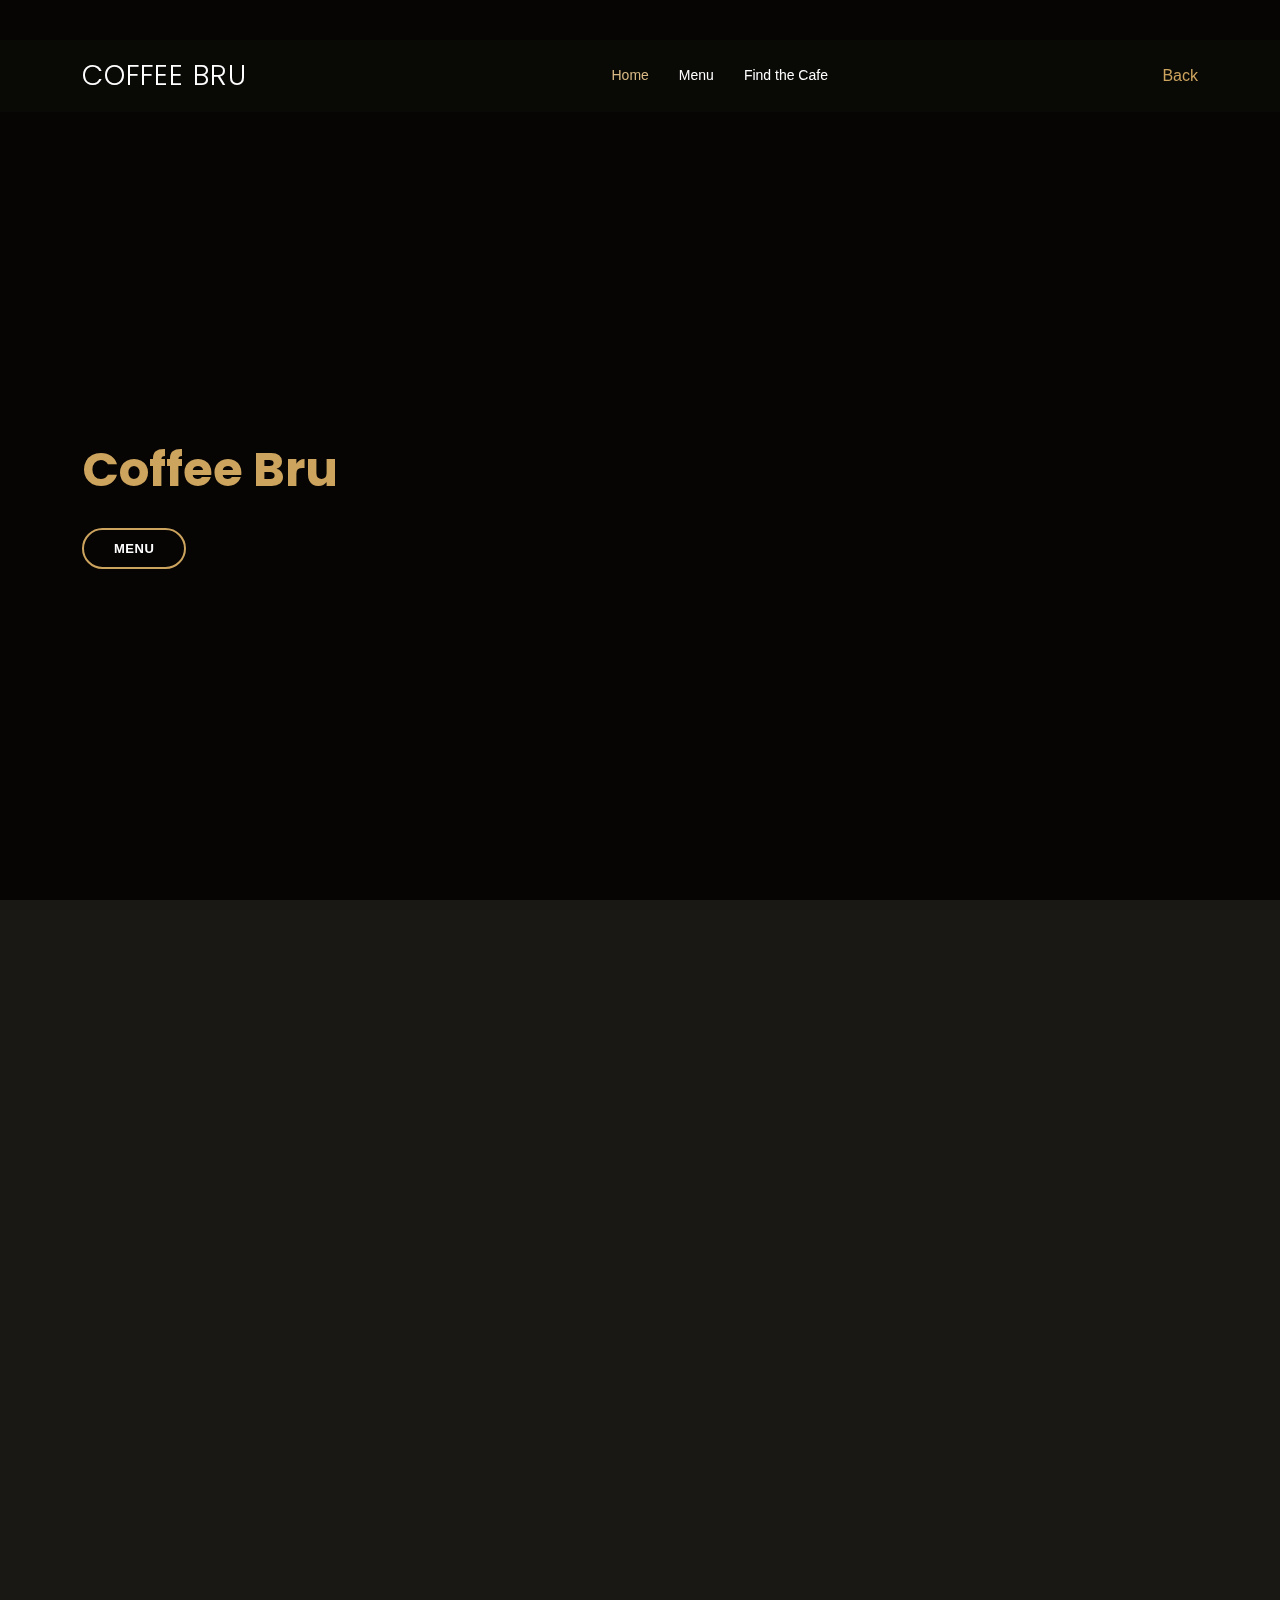
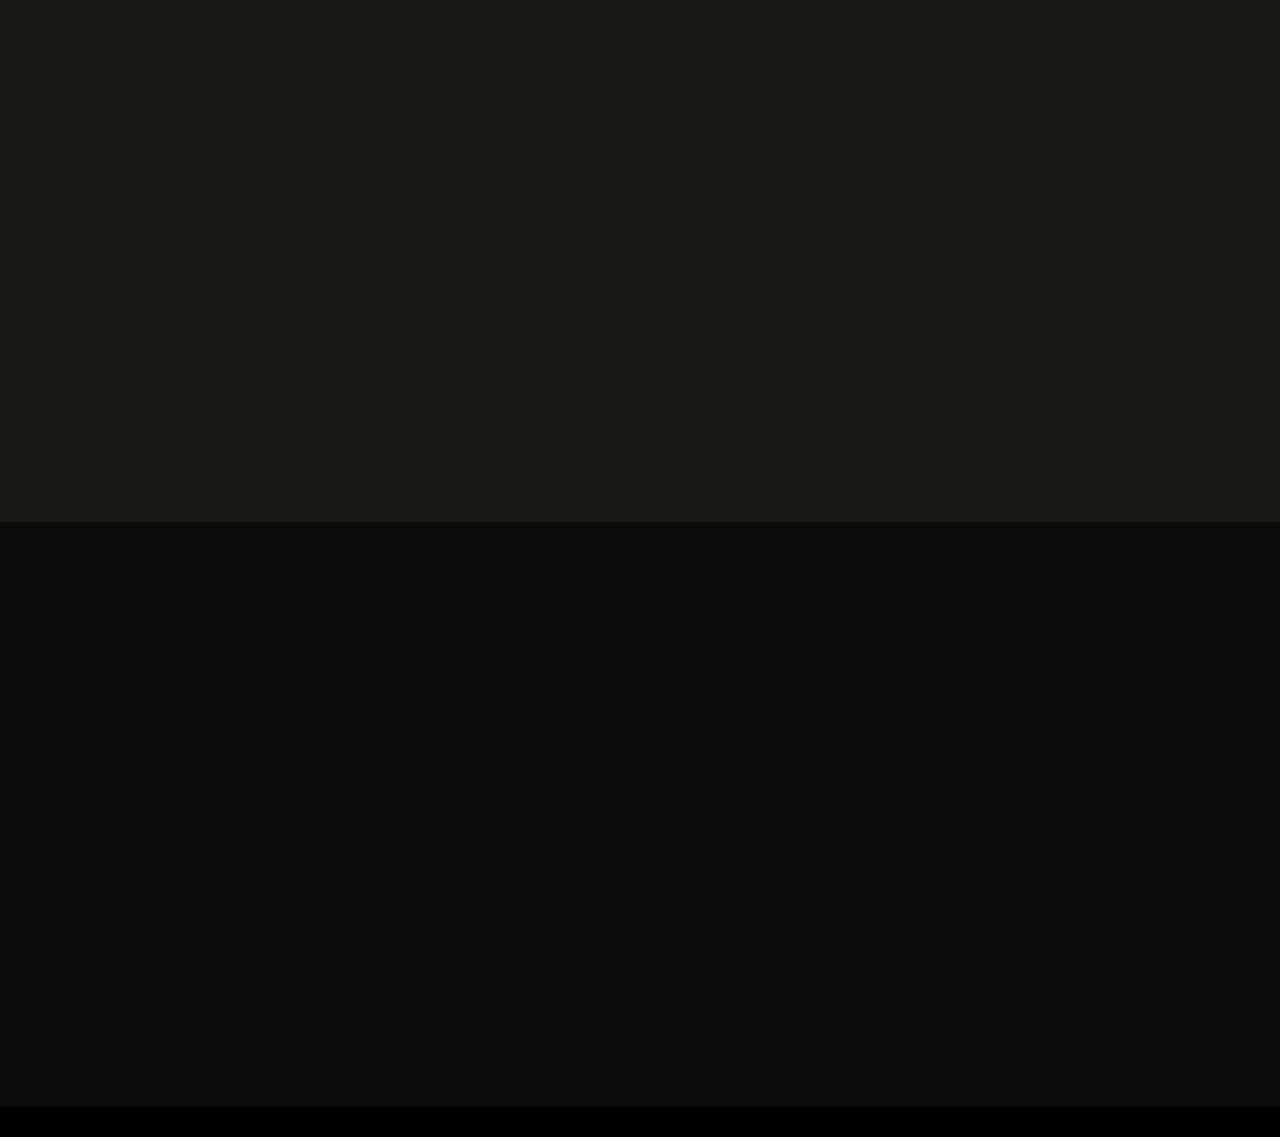
<file: sip stations/shop2.html>
<!DOCTYPE html>
<html lang="en">

<head>
  <meta charset="utf-8">
  <meta content="width=device-width, initial-scale=1.0" name="viewport">

  <title>Sip Stations - Coffee Bru</title>
  <meta content="" name="description">
  <meta content="" name="keywords">

  <!-- Favicons -->
  <link href="assets/img/favicon.png" rel="icon">
  <link href="assets/img/apple-touch-icon.png" rel="apple-touch-icon">

  <!-- Google Fonts -->
  <link href="https://fonts.googleapis.com/css?family=Open+Sans:300,300i,400,400i,600,600i,700,700i|Playfair+Display:ital,wght@0,400;0,500;0,600;0,700;1,400;1,500;1,600;1,700|Poppins:300,300i,400,400i,500,500i,600,600i,700,700i" rel="stylesheet">

  <!-- Vendor CSS Files -->
  <link href="assets/vendor/animate.css/animate.min.css" rel="stylesheet">  <link href="assets/vendor/aos/aos.css" rel="stylesheet">
  <link href="assets/vendor/bootstrap/css/bootstrap.min.css" rel="stylesheet">
  <link href="assets/vendor/bootstrap-icons/bootstrap-icons.css" rel="stylesheet">
  <link href="assets/vendor/boxicons/css/boxicons.min.css" rel="stylesheet">
  <link href="assets/vendor/glightbox/css/glightbox.min.css" rel="stylesheet">
  <link href="assets/vendor/swiper/swiper-bundle.min.css" rel="stylesheet">

  <!-- Template Main CSS File -->
  <link href="assets/css/style3.css" rel="stylesheet">

</head>

<body>

  <!-- ======= Top Bar ======= -->
  <div id="topbar" class="d-flex align-items-center fixed-top">
    <div class="container d-flex justify-content-center justify-content-md-between"></div>
  </div>

  <!-- ======= Header ======= -->
  <header id="header" class="fixed-top d-flex align-items-cente">
    <div class="container-fluid container-xl d-flex align-items-center justify-content-lg-between">

      <h1 class="logo me-auto me-lg-0"><a href="shop1.html">Coffee Bru</a></h1>
      <!-- Uncomment below if you prefer to use an image logo -->
      <!-- <a href="index.html" class="logo me-auto me-lg-0"><img src="assets/img/logo.png" alt="" class="img-fluid"></a>-->

      <nav id="navbar" class="navbar order-last order-lg-0">
        <ul>
          <li><a class="nav-link scrollto active" href="#hero">Home</a></li>
          <li><a class="nav-link scrollto" href="#menu">Menu</a></li>
          <li><a class="nav-link scrollto" href="#contact">Find the Cafe</a></li>
        </ul>
        <i class="bi bi-list mobile-nav-toggle"></i>
      </nav><!-- .navbar -->
      <a href="index.html" class="book-a-table-btn scrollto d-none d-lg-flex">Back</a>

    </div>
  </header><!-- End Header -->

  <!-- ======= Hero Section ======= -->
  <section id="hero" class="d-flex align-items-center">
    <div class="container position-relative text-center text-lg-start" data-aos="zoom-in" data-aos-delay="100">
      <div class="row">
        <div class="col-lg-8">
          <h1><span>Coffee Bru</span></h1>

          <div class="btns">
            <a href="#menu" class="btn-menu animated fadeInUp scrollto">Menu</a>
          </div>
        </div>
        <div class="col-lg-4 d-flex align-items-center justify-content-center position-relative" data-aos="zoom-in" data-aos-delay="200">
        </div>

      </div>
    </div>
  </section><!-- End Hero -->

  <main id="main">

    <!-- ======= Menu Section ======= -->
    <section id="menu" class="menu section-bg">
      <div class="container" data-aos="fade-up">

        <div class="section-title">
          <h2>Menu</h2>
          <p>Satisfy your cravings with Coffee Bru Menus</p>
        </div>

        <div class="row" data-aos="fade-up" data-aos-delay="100">
          <div class="col-lg-12 d-flex justify-content-center">
            <ul id="menu-flters">
              <li data-filter="*" class="filter-active">All</li>
              <!-- <li data-filter=".overview" class="filter-active">Overview</li> -->

              <!-- Drinks Menu -->
              <li data-filter=".filter-drip-based-coffee" class="filter">Drip Based Coffee</li>
              <li data-filter=".filter-espresso-based-coffee">Espresso Based Coffee</li>
              <li data-filter=".filter-non-coffee-specials">Non-Coffee Specials</li>
            </ul>
          </div>
        </div>

        <div class="row menu-container" data-aos="fade-up" data-aos-delay="200">

        <!-- DRINKS MENU -->
          <!-- Craft Mocktails Series< DRINK -->
          <div class="col-lg-6 menu-item filter-drip-based-coffee">
            <!-- <img src="assets/img/menu/coffee.jpg" class="menu-img" alt=""> -->
            <div class="menu-content">
              <a href="#menu">Vietnamese Coffee</a><span>₱70.00 <i>(Hot)</i> | ₱75.00 <i>(Iced)</i></span>
            </div>
            <div class="menu-ingredients">
                Tall (Hot) | ₱70.00
                Grande (Iced) | ₱75.00
                Venti (Iced) | ₱85.00
            </div>
          </div>

          <div class="col-lg-6 menu-item filter-drip-based-coffee">
            <!-- <img src="assets/img/menu/coffee.jpg" class="menu-img" alt=""> -->
            <div class="menu-content">
              <a href="#menu">Caramel Classic</a><span>₱70.00 <i>(Hot)</i> | ₱75.00 <i>(Iced)</i></span>
            </div>
            <div class="menu-ingredients">
                Tall (Hot) | ₱70.00
                Grande (Iced) | ₱75.00
                Venti (Iced) | ₱85.00
            </div>
          </div>

          <div class="col-lg-6 menu-item filter-drip-based-coffee">
            <!-- <img src="assets/img/menu/coffee.jpg" class="menu-img" alt=""> -->
            <div class="menu-content">
              <a href="#menu">Kape Bru (Barista Blend)</a><span>₱90.00 <i>(Hot)</i> | ₱95.00 <i>(Iced)</i></span>
            </div>
            <div class="menu-ingredients">
                Tall (Hot) | ₱90.00
                Grande (Iced) | ₱95.00
                Venti (Iced) | ₱100.00
            </div>
          </div>

          <!-- COFFEE SERIES DRINKS -->

          <div class="col-lg-6 menu-item filter-espresso-based-coffee">
            <!-- <img src="assets/img/menu/coffee.jpg" class="menu-img" alt=""> -->
            
            <div class="menu-content">
              <a href="#menu">Americano</a><span>₱89.00 <i>(Hot)</i> | ₱89.00 <i>(Iced)</i></span>
            </div>
            <div class="menu-ingredients">
                Tall (Hot) | ₱90.00
                Grande (Iced) | ₱95.00
                Venti (Iced) | ₱100.00
            </div>
          </div>

          <div class="col-lg-6 menu-item filter-espresso-based-coffee">
            <!-- <img src="assets/img/menu/coffee.jpg" class="menu-img" alt=""> -->
            
            <div class="menu-content">
              <a href="#menu">Cafe Latte</a><span>₱89.00 <i>(Hot)</i> | ₱89.00 <i>(Iced)</i></span>
            </div>
            <div class="menu-ingredients">
                Tall (Hot) | ₱89.00
                Grande (Iced) | ₱99.00
                Venti (Iced) | ₱105.00
            </div>
          </div>

          <div class="col-lg-6 menu-item filter-espresso-based-coffee">
            <!-- <img src="assets/img/menu/coffee.jpg" class="menu-img" alt=""> -->
            <div class="menu-content">
              <a href="#menu">Ube Latte</a><span>₱99.00 <i>(Hot)</i> | ₱109.00 <i>(Iced)</i></span>
            </div>
            <div class="menu-ingredients">
                Tall (Hot) | ₱99.00
                Grande (Iced) | ₱109.00
                Venti (Iced) | ₱115.00
            </div>
          </div>

          <div class="col-lg-6 menu-item filter-espresso-based-coffee">
            <!-- <img src="assets/img/menu/coffee.jpg" class="menu-img" alt=""> -->
            <div class="menu-content">
              <a href="#menu">Spanish Latte</a><span>₱109.00 <i>(Hot)</i> | ₱115.00 <i>(Iced)</i></span>
            </div>
            <div class="menu-ingredients">
                Tall (Hot) | ₱109.00
                Grande (Iced) | ₱115.00
                Venti (Iced) | ₱119.00
            </div>
          </div>

          <div class="col-lg-6 menu-item filter-espresso-based-coffee">
            <!-- <img src="assets/img/menu/coffee.jpg" class="menu-img" alt=""> -->
            <div class="menu-content">
              <a href="#menu">Matchapresso</a><span>₱105.00 <i>(Hot)</i> | ₱115.00 <i>(Iced)</i></span>
            </div>
            <div class="menu-ingredients">
                Tall (Hot) | ₱105.00
                Grande (Iced) | ₱115.00
                Venti (Iced) | ₱119.00
            </div>
          </div>

          <div class="col-lg-6 menu-item filter-espresso-based-coffee">
            <!-- <img src="assets/img/menu/coffee.jpg" class="menu-img" alt=""> -->
            <div class="menu-content">
              <a href="#menu">Cafe Mochaccino</a><span>₱119.00 <i>(Hot)</i> | ₱125.00 <i>(Iced)</i></span>
            </div>
            <div class="menu-ingredients">
                Tall (Hot) | ₱119.00
                Grande (Iced) | ₱125.00
                Venti (Iced) | ₱129.00
            </div>
          </div>

          <div class="col-lg-6 menu-item filter-espresso-based-coffee">
            <!-- <img src="assets/img/menu/coffee.jpg" class="menu-img" alt=""> -->
            <div class="menu-content">
              <a href="#menu">Caramel Machiato</a><span>₱119.00 <i>(Hot)</i> | ₱125.00 <i>(Iced)</i></span>
            </div>
            <div class="menu-ingredients">
                Tall (Hot) | ₱119.00
                Grande (Iced) | ₱125.00
                Venti (Iced) | ₱129.00
            </div>
          </div>

          <div class="col-lg-6 menu-item filter-espresso-based-coffee">
            <!-- <img src="assets/img/menu/coffee.jpg" class="menu-img" alt=""> -->
            <div class="menu-content">
              <a href="#menu">Yummy Bru (Barista Blend)</a><span>₱130.00 <i>(Hot)</i> | ₱135.00 <i>(Iced)</i></span>
            </div>
            <div class="menu-ingredients">
                Tall (Hot) | ₱130.00
                Grande (Iced) | ₱135.00
                Venti (Iced) | ₱139.00
            </div>
          </div>

          <!-- ICE TEA DRINKS -->
          <div class="col-lg-6 menu-item filter-non-coffee-specials">
            <!-- <img src="assets/img/menu/coffee.jpg" class="menu-img" alt=""> -->
            <div class="menu-content">
              <a href="#menu">Choco Leche</a><span>₱60.00 <i>(Hot)</i> | ₱69.00 <i>(Iced)</i></span>
            </div>
            <div class="menu-ingredients">
                Tall (Hot) | ₱130.00
                Grande (Iced) | ₱135.00
                Venti (Iced) | ₱139.00
            </div>
          </div>
          
          <div class="col-lg-6 menu-item filter-non-coffee-specials">
            <!-- <img src="assets/img/menu/coffee.jpg" class="menu-img" alt=""> -->
            <div class="menu-content">
              <a href="#menu">Ube Leche</a><span>₱70.00 <i>(Hot)</i> | ₱79.00 <i>(Iced)</i></span>
            </div>
            <div class="menu-ingredients">
                Tall (Hot) | ₱130.00
                Grande (Iced) | ₱135.00
                Venti (Iced) | ₱139.00
            </div>
          </div>
          
          <div class="col-lg-6 menu-item filter-non-coffee-specials">
            <!-- <img src="assets/img/menu/coffee.jpg" class="menu-img" alt=""> -->
            <div class="menu-content">
              <a href="#menu">Matcha Leche</a><span>₱80.00 <i>(solo)</i> | ₱89.00 <i>(Buy 1 Get 1)</i></span>
            </div>
            <div class="menu-ingredients">
                Tall (Hot) | ₱130.00
                Grande (Iced) | ₱135.00
                Venti (Iced) | ₱139.00
            </div>
          </div>

          <div class="col-lg-6 menu-item filter-non-coffee-specials">
            <!-- <img src="assets/img/menu/coffee.jpg" class="menu-img" alt=""> -->
            <div class="menu-content">
              <a href="#menu">Strawberry Leche</a><span>₱99.00 <i>(Iced)</i></span>
            </div>
            <div class="menu-ingredients">
                Grande (Iced) | ₱135.00
                Venti (Iced) | ₱139.00
            </div>
          </div>
          
          <div class="col-lg-6 menu-item filter-non-coffee-specials">
            <!-- <img src="assets/img/menu/coffee.jpg" class="menu-img" alt=""> -->
            <div class="menu-content">
              <a href="#menu">Blueberry Leche</a><span>₱99.00 <i>(Iced)</i></span>
            </div>
            <div class="menu-ingredients">
                Grande (Iced) | ₱135.00
                Venti (Iced) | ₱139.00
            </div>
          </div>

          <div class="col-lg-6 menu-item filter-non-coffee-specials">
            <!-- <img src="assets/img/menu/coffee.jpg" class="menu-img" alt=""> -->
            <div class="menu-content">
              <a href="#menu">Matchaberry Leche</a><span>₱99.00 <i>(Iced)</i></span>
            </div>
            <div class="menu-ingredients">
                Grande (Iced) | ₱135.00
                Venti (Iced) | ₱139.00
            </div>
          </div>
                    
          <div class="col-lg-6 menu-item filter-non-coffee-specials">
            <!-- <img src="assets/img/menu/coffee.jpg" class="menu-img" alt=""> -->
            <div class="menu-content">
              <a href="#menu">Lemon Bru</a><span>₱99.00 <i>(Iced)</i></span>
            </div>
            <div class="menu-ingredients">
                Grande (Iced) | ₱135.00
                Venti (Iced) | ₱139.00
            </div>
          </div>

          <div class="col-lg-6 menu-item filter-non-coffee-specials">
            <!-- <img src="assets/img/menu/coffee.jpg" class="menu-img" alt=""> -->
            <div class="menu-content">
              <a href="#menu">Passion Fruity Bru</a><span>₱99.00 <i>(Iced)</i></span>
            </div>
            <div class="menu-ingredients">
                Grande (Iced) | ₱135.00
                Venti (Iced) | ₱139.00
            </div>
          </div>
        </div>
      </div>
    </section><!-- End Menu Section -->

    <!-- ======= Contact Section ======= -->
    <!-- TO DO: Contact
    - Link forms to backend -->
    <section id="contact" class="contact">
      <div class="container" data-aos="fade-up">

        <div class="section-title">
          <h2>Location</h2>
          <p>Find the Cafe</p>
        </div>
      </div>

      <div data-aos="fade-up">
        <iframe style="border:0; width: 100%; height: 350px;" src="https://www.google.com/maps/embed?pb=!1m17!1m12!1m3!1d966.4540295115162!2d120.96351626954659!3d14.32211129855727!2m3!1f0!2f0!3f0!3m2!1i1024!2i768!4f13.1!3m2!1m1!2zMTTCsDE5JzE5LjYiTiAxMjDCsDU3JzUxLjAiRQ!5e0!3m2!1sen!2sph!4v1694951320488!5m2!1sen!2sph" frameborder="0" allowfullscreen></iframe>
      </div>

      </div>
    </section><!-- End Contact Section -->

  </main><!-- End #main -->

  <!-- ======= Footer ======= -->
  <!-- TO DO: Footer Create Salig Website and Link to Footer -->
  <footer id="footer">

    <!-- <div class="container">
      <div class="copyright">
        &copy; Copyright <strong><span>Salig</span></strong>. All Rights Reserved
      </div>
    </div> -->
  </footer><!-- End Footer -->

  <div id="preloader"></div>
  <a href="#" class="back-to-top d-flex align-items-center justify-content-center"><i class="bi bi-arrow-up-short"></i></a>

  <!-- Vendor JS Files -->
  <script src="assets/vendor/aos/aos.js"></script>
  <script src="assets/vendor/bootstrap/js/bootstrap.bundle.min.js"></script>
  <script src="assets/vendor/glightbox/js/glightbox.min.js"></script>
  <script src="assets/vendor/isotope-layout/isotope.pkgd.min.js"></script>
  <script src="assets/vendor/swiper/swiper-bundle.min.js"></script>
  <script src="assets/vendor/php-email-form/validate.js"></script>

  <!-- Template Main JS File -->
  <script src="assets/js/main.js"></script>

</body>

</html>
</file>
<file: sip stations/assets/css/style3.css>
/*--------------------------------------------------------------
# General
--------------------------------------------------------------*/
body {
    font-family: "Montserrat", sans-serif;
    background: #0c0b09;
    color: #fff;
  }
  
  a {
    color: #cda45e;
    text-decoration: none;
  }
  
  a:hover {
    color: #d9ba85;
    text-decoration: none;
  }
  
  h1,
  h2,
  h3,
  h4,
  h5,
  h6 {
    font-family: "Montserrat", serif;
  }
  
  /*--------------------------------------------------------------
  # Preloader
  --------------------------------------------------------------*/
  #preloader {
    position: fixed;
    top: 0;
    left: 0;
    right: 0;
    bottom: 0;
    z-index: 9999;
    overflow: hidden;
    background: #1a1814;
  }
  
  #preloader:before {
    content: "";
    position: fixed;
    top: calc(50% - 30px);
    left: calc(50% - 30px);
    border: 6px solid #1a1814;
    border-top-color: #cda45e;
    border-bottom-color: #cda45e;
    border-radius: 50%;
    width: 60px;
    height: 60px;
    -webkit-animation: animate-preloader 1s linear infinite;
    animation: animate-preloader 1s linear infinite;
  }
  
  @-webkit-keyframes animate-preloader {
    0% {
      transform: rotate(0deg);
    }
  
    100% {
      transform: rotate(360deg);
    }
  }
  
  @keyframes animate-preloader {
    0% {
      transform: rotate(0deg);
    }
  
    100% {
      transform: rotate(360deg);
    }
  }
  
  /*--------------------------------------------------------------
  # Back to top button
  --------------------------------------------------------------*/
  .back-to-top {
    position: fixed;
    visibility: hidden;
    opacity: 0;
    right: 15px;
    bottom: 15px;
    z-index: 996;
    width: 44px;
    height: 44px;
    border-radius: 50px;
    transition: all 0.4s;
    border: 2px solid #cda45e;
  }
  
  .back-to-top i {
    font-size: 28px;
    color: #cda45e;
    line-height: 0;
  }
  
  .back-to-top:hover {
    background: #cda45e;
    color: #1a1814;
  }
  
  .back-to-top:hover i {
    color: #444444;
  }
  
  .back-to-top.active {
    visibility: visible;
    opacity: 1;
  }
  
  /*--------------------------------------------------------------
  # Disable aos animation delay on mobile devices
  --------------------------------------------------------------*/
  @media screen and (max-width: 768px) {
    [data-aos-delay] {
      transition-delay: 0 !important;
    }
  }
  
  /*--------------------------------------------------------------
  # Top Bar
  --------------------------------------------------------------*/
  #topbar {
    height: 40px;
    font-size: 14px;
    transition: all 0.5s;
    z-index: 996;
  }
  
  #topbar.topbar-scrolled {
    top: -40px;
  }
  
  #topbar .contact-info i {
    font-style: normal;
    color: #d9ba85;
  }
  
  #topbar .contact-info i span {
    padding-left: 5px;
    color: #fff;
  }
  
  #topbar .languages ul {
    display: flex;
    flex-wrap: wrap;
    list-style: none;
    padding: 0;
    margin: 0;
    color: #cda45e;
  }
  
  #topbar .languages ul a {
    color: white;
  }
  
  #topbar .languages ul li+li {
    padding-left: 10px;
  }
  
  #topbar .languages ul li+li::before {
    display: inline-block;
    padding-right: 10px;
    color: rgba(255, 255, 255, 0.5);
    content: "/";
  }
  
  /*--------------------------------------------------------------
  # Header
  --------------------------------------------------------------*/
  #header {
    background: rgba(12, 11, 9, 0.6);
    border-bottom: 1px solid rgba(12, 11, 9, 0.6);
    transition: all 0.5s;
    z-index: 997;
    padding: 15px 0;
    top: 40px;
  }
  
  #header.header-scrolled {
    top: 0;
    background: rgba(0, 0, 0, 0.85);
    border-bottom: 1px solid #37332a;
  }
  
  #header .logo {
    font-size: 28px;
    margin: 0;
    padding: 0;
    line-height: 1;
    font-weight: 300;
    letter-spacing: 1px;
    text-transform: uppercase;
    font-family: "Poppins", sans-serif;
  }
  
  #header .logo a {
    color: #fff;
  }
  
  #header .logo img {
    max-height: 40px;
  }
  
  /*--------------------------------------------------------------
  # Book a table button Menu
  --------------------------------------------------------------*/
  
  /*--------------------------------------------------------------
  # Navigation Menu
  --------------------------------------------------------------*/
  /**
  * Desktop Navigation 
  */
  .navbar {
    padding: 0;
  }
  
  .navbar ul {
    margin: 0;
    padding: 0;
    display: flex;
    list-style: none;
    align-items: center;
  }
  
  .navbar li {
    position: relative;
  }
  
  .navbar a,
  .navbar a:focus {
    display: flex;
    align-items: center;
    justify-content: space-between;
    padding: 10px 0 10px 30px;
    color: #fff;
    white-space: nowrap;
    transition: 0.3s;
    font-size: 14px;
  }
  
  .navbar a i,
  .navbar a:focus i {
    font-size: 12px;
    line-height: 0;
    margin-left: 5px;
  }
  
  .navbar a:hover,
  .navbar .active,
  .navbar .active:focus,
  .navbar li:hover>a {
    color: #d9ba85;
  }
  
  .navbar .dropdown ul {
    display: block;
    position: absolute;
    left: 14px;
    top: calc(100% + 30px);
    margin: 0;
    padding: 10px 0;
    z-index: 99;
    opacity: 0;
    visibility: hidden;
    background: #fff;
    box-shadow: 0px 0px 30px rgba(127, 137, 161, 0.25);
    transition: 0.3s;
    border-radius: 4px;
  }
  
  .navbar .dropdown ul li {
    min-width: 200px;
  }
  
  .navbar .dropdown ul a {
    padding: 10px 20px;
    color: #444444;
  }
  
  .navbar .dropdown ul a i {
    font-size: 12px;
  }
  
  .navbar .dropdown ul a:hover,
  .navbar .dropdown ul .active:hover,
  .navbar .dropdown ul li:hover>a {
    color: #cda45e;
  }
  
  .navbar .dropdown:hover>ul {
    opacity: 1;
    top: 100%;
    visibility: visible;
  }
  
  .navbar .dropdown .dropdown ul {
    top: 0;
    left: calc(100% - 30px);
    visibility: hidden;
  }
  
  .navbar .dropdown .dropdown:hover>ul {
    opacity: 1;
    top: 0;
    left: 100%;
    visibility: visible;
  }
  
  @media (max-width: 1366px) {
    .navbar .dropdown .dropdown ul {
      left: -90%;
    }
  
    .navbar .dropdown .dropdown:hover>ul {
      left: -100%;
    }
  }
  
  /**
  * Mobile Navigation 
  */
  .mobile-nav-toggle {
    color: #fff;
    font-size: 28px;
    cursor: pointer;
    display: none;
    line-height: 0;
    transition: 0.5s;
  }
  
  @media (max-width: 991px) {
    .mobile-nav-toggle {
      display: block;
    }
  
    .navbar ul {
      display: none;
    }
  }
  
  .navbar-mobile {
    position: fixed;
    overflow: hidden;
    top: 0;
    right: 0;
    left: 0;
    bottom: 0;
    background: rgba(0, 0, 0, 0.9);
    transition: 0.3s;
    z-index: 999;
  }
  
  .navbar-mobile .mobile-nav-toggle {
    position: absolute;
    top: 15px;
    right: 15px;
  }
  
  .navbar-mobile ul {
    display: block;
    position: absolute;
    top: 55px;
    right: 15px;
    bottom: 15px;
    left: 15px;
    padding: 10px 0;
    border-radius: 6px;
    background-color: #fff;
    overflow-y: auto;
    transition: 0.3s;
  }
  
  .navbar-mobile a,
  .navbar-mobile a:focus {
    padding: 10px 20px;
    font-size: 15px;
    color: #1a1814;
  }
  
  .navbar-mobile a:hover,
  .navbar-mobile .active,
  .navbar-mobile li:hover>a {
    color: #cda45e;
  }
  
  .navbar-mobile .getstarted,
  .navbar-mobile .getstarted:focus {
    margin: 15px;
  }
  
  .navbar-mobile .dropdown ul {
    position: static;
    display: none;
    margin: 10px 20px;
    padding: 10px 0;
    z-index: 99;
    opacity: 1;
    visibility: visible;
    background: #fff;
    box-shadow: 0px 0px 30px rgba(127, 137, 161, 0.25);
  }
  
  .navbar-mobile .dropdown ul li {
    min-width: 200px;
  }
  
  .navbar-mobile .dropdown ul a {
    padding: 10px 20px;
  }
  
  .navbar-mobile .dropdown ul a i {
    font-size: 12px;
  }
  
  .navbar-mobile .dropdown ul a:hover,
  .navbar-mobile .dropdown ul .active:hover,
  .navbar-mobile .dropdown ul li:hover>a {
    color: #cda45e;
  }
  
  .navbar-mobile .dropdown>.dropdown-active {
    display: block;
  }
  
  /*--------------------------------------------------------------
  # Hero Section
  --------------------------------------------------------------*/
  #hero {
    width: 100%;
    height: 100vh;
    background: url("") top center;
    background-size: cover;
    position: relative;
    padding: 0;
  }
  
  #hero:before {
    content: "";
    background: rgba(0, 0, 0, 0.5);
    position: absolute;
    bottom: 0;
    top: 0;
    left: 0;
    right: 0;
  }
  
  #hero .container {
    padding-top: 110px;
  }
  
  @media (max-width: 992px) {
    #hero .container {
      padding-top: 98px;
    }
  }
  
  #hero h1 {
    margin: 0;
    font-size: 48px;
    font-weight: 700;
    line-height: 56px;
    color: #fff;
    font-family: "Poppins", sans-serif;
  }
  
  #hero h1 span {
    color: #cda45e;
  }
  
  #hero h2 {
    color: #eee;
    margin-bottom: 10px 0 0 0;
    font-size: 22px;
  }
  
  #hero .btns {
    margin-top: 30px;
  }
  
  #hero .btn-menu,
  #hero .btn-book {
    font-weight: 600;
    font-size: 13px;
    letter-spacing: 0.5px;
    text-transform: uppercase;
    display: inline-block;
    padding: 12px 30px;
    border-radius: 50px;
    transition: 0.3s;
    line-height: 1;
    color: white;
    border: 2px solid #cda45e;
  }
  
  #hero .btn-menu:hover,
  #hero .btn-book:hover {
    background: #cda45e;
    color: #fff;
  }
  
  #hero .btn-book {
    margin-left: 15px;
  }
  
  #hero .play-btn {
    width: 94px;
    height: 94px;
    background: radial-gradient(#cda45e 50%, rgba(205, 164, 94, 0.4) 52%);
    border-radius: 50%;
    display: block;
    position: relative;
    overflow: hidden;
  }
  
  #hero .play-btn::after {
    content: "";
    position: absolute;
    left: 50%;
    top: 50%;
    transform: translateX(-40%) translateY(-50%);
    width: 0;
    height: 0;
    border-top: 10px solid transparent;
    border-bottom: 10px solid transparent;
    border-left: 15px solid #fff;
    z-index: 100;
    transition: all 400ms cubic-bezier(0.55, 0.055, 0.675, 0.19);
  }
  
  #hero .play-btn::before {
    content: "";
    position: absolute;
    width: 120px;
    height: 120px;
    -webkit-animation-delay: 0s;
    animation-delay: 0s;
    -webkit-animation: pulsate-btn 2s;
    animation: pulsate-btn 2s;
    -webkit-animation-direction: forwards;
    animation-direction: forwards;
    -webkit-animation-iteration-count: infinite;
    animation-iteration-count: infinite;
    -webkit-animation-timing-function: steps;
    animation-timing-function: steps;
    opacity: 1;
    border-radius: 50%;
    border: 5px solid rgba(205, 164, 94, 0.7);
    top: -15%;
    left: -15%;
    background: rgba(198, 16, 0, 0);
  }
  
  #hero .play-btn:hover::after {
    border-left: 15px solid #cda45e;
    transform: scale(20);
  }
  
  #hero .play-btn:hover::before {
    content: "";
    position: absolute;
    left: 50%;
    top: 50%;
    transform: translateX(-40%) translateY(-50%);
    width: 0;
    height: 0;
    border: none;
    border-top: 10px solid transparent;
    border-bottom: 10px solid transparent;
    border-left: 15px solid #fff;
    z-index: 200;
    -webkit-animation: none;
    animation: none;
    border-radius: 0;
  }
  
  @media (min-width: 1024px) {
    #hero {
      background-attachment: fixed;
    }
  }
  
  @media (max-width: 992px) {
    #hero .play-btn {
      margin-top: 30px;
    }
  }
  
  @media (max-height: 500px) {
    #hero {
      height: auto;
    }
  
    #hero .container {
      padding-top: 130px;
      padding-bottom: 60px;
    }
  }
  
  @media (max-width: 768px) {
    #hero h1 {
      font-size: 28px;
      line-height: 36px;
    }
  
    #hero h2 {
      font-size: 18px;
      line-height: 24px;
    }
  }
  
  @-webkit-keyframes pulsate-btn {
    0% {
      transform: scale(0.6, 0.6);
      opacity: 1;
    }
  
    100% {
      transform: scale(1, 1);
      opacity: 0;
    }
  }
  
  @keyframes pulsate-btn {
    0% {
      transform: scale(0.6, 0.6);
      opacity: 1;
    }
  
    100% {
      transform: scale(1, 1);
      opacity: 0;
    }
  }
  
  /*--------------------------------------------------------------
  # Sections General
  --------------------------------------------------------------*/
  section {
    padding: 60px 0;
    overflow: hidden;
  }
  
  .section-bg {
    background-color: #1a1814;
  }
  
  .section-title {
    padding-bottom: 40px;
  }
  
  .section-title h2 {
    font-size: 14px;
    font-weight: 500;
    padding: 0;
    line-height: 1px;
    margin: 0 0 5px 0;
    letter-spacing: 2px;
    text-transform: uppercase;
    color: #aaaaaa;
    font-family: "Poppins", sans-serif;
  }
  
  .section-title h2::after {
    content: "";
    width: 120px;
    height: 1px;
    display: inline-block;
    background: rgba(255, 255, 255, 0.2);
    margin: 4px 10px;
  }
  
  .section-title p {
    margin: 0;
    margin: 0;
    font-size: 36px;
    font-weight: 700;
    font-family: "Playfair Display", serif;
    color: #cda45e;
  }
  
  /*--------------------------------------------------------------
  # About
  --------------------------------------------------------------*/
  .breadcrumbs {
    padding: 15px 0;
    background: #1d1b16;
    margin-top: 110px;
  }
  
  @media (max-width: 992px) {
    .breadcrumbs {
      margin-top: 98px;
    }
  }
  
  .breadcrumbs h2 {
    font-size: 26px;
    font-weight: 300;
  }
  
  .breadcrumbs ol {
    display: flex;
    flex-wrap: wrap;
    list-style: none;
    padding: 0;
    margin: 0;
    font-size: 14px;
  }
  
  .breadcrumbs ol li+li {
    padding-left: 10px;
  }
  
  .breadcrumbs ol li+li::before {
    display: inline-block;
    padding-right: 10px;
    color: #37332a;
    content: "/";
  }
  
  @media (max-width: 768px) {
    .breadcrumbs .d-flex {
      display: block !important;
    }
  
    .breadcrumbs ol {
      display: block;
    }
  
    .breadcrumbs ol li {
      display: inline-block;
    }
  }
  
  /*--------------------------------------------------------------
  # About
  --------------------------------------------------------------*/
  .about {
    /* background: url("") center center; */
    background-size: cover;
    position: relative;
    padding: 80px 0;
  }
  
  .about:before {
    content: "";
    background: rgba(0, 0, 0, 0.8);
    position: absolute;
    bottom: 0;
    top: 0;
    left: 0;
    right: 0;
  }
  
  .about .about-img {
    position: relative;
    transition: 0.5s;
  }
  
  .about .about-img img {
    max-width: 100%;
    border: 4px solid rgba(255, 255, 255, 0.2);
    position: relative;
  }
  
  .about .about-img::before {
    position: absolute;
    left: 20px;
    top: 20px;
    width: 60px;
    height: 60px;
    z-index: 1;
    content: "";
    border-left: 5px solid #cda45e;
    border-top: 5px solid #cda45e;
    transition: 0.5s;
  }
  
  .about .about-img::after {
    position: absolute;
    right: 20px;
    bottom: 20px;
    width: 60px;
    height: 60px;
    z-index: 2;
    content: "";
    border-right: 5px solid #cda45e;
    border-bottom: 5px solid #cda45e;
    transition: 0.5s;
  }
  
  .about .about-img:hover {
    transform: scale(1.03);
  }
  
  .about .about-img:hover::before {
    left: 10px;
    top: 10px;
  }
  
  .about .about-img:hover::after {
    right: 10px;
    bottom: 10px;
  }
  
  .about .content h3 {
    font-weight: 600;
    font-size: 26px;
  }
  
  .about .content ul {
    list-style: none;
    padding: 0;
  }
  
  .about .content ul li {
    padding-bottom: 10px;
  }
  
  .about .content ul i {
    font-size: 20px;
    padding-right: 4px;
    /* color:  ; */
  }
  
  .about .content p:last-child {
    margin-bottom: 0;
  }
  
  @media (min-width: 1024px) {
    .about {
      background-attachment: fixed;
    }
  }
  
  /*--------------------------------------------------------------
  # Why Us
  --------------------------------------------------------------*/
  
  .why-us .box {
    padding: 50px 30px;
    box-shadow: 0px 2px 15px rgba(0, 0, 0, 0.1);
    transition: all ease-in-out 0.3s;
    background: #1a1814;
  }
  
  .why-us .box span {
    display: block;
    font-size: 28px;
    font-weight: 700;
    color: #cda45e;
  }
  
  .why-us .box h4 {
    font-size: 24px;
    font-weight: 600;
    padding: 0;
    margin: 20px 0;
    color: rgba(255, 255, 255, 0.8);
  }
  
  .why-us .box p {
    color: #aaaaaa;
    font-size: 15px;
    margin: 0;
    padding: 0;
  }
  
  .why-us .box:hover {
    background: #cda45e;
    padding: 30px 30px 70px 30px;
    box-shadow: 10px 15px 30px rgba(0, 0, 0, 0.18);
  }
  
  .why-us .box:hover span,
  .why-us .box:hover h4,
  .why-us .box:hover p {
    color: #fff;
  }
  
  /*--------------------------------------------------------------
  # Menu Section
  --------------------------------------------------------------*/
  .menu #menu-flters {
    padding: 0;
    margin: 0 auto 0 auto;
    list-style: none;
    text-align: center;
    border-radius: 50px;
  }
  
  .menu #menu-flters li {
    cursor: pointer;
    display: inline-block;
    padding: 8px 12px 10px 12px;
    font-size: 16px;
    font-weight: 500;
    line-height: 1;
    color: #fff;
    margin-bottom: 10px;
    transition: all ease-in-out 0.3s;
    border-radius: 50px;
    font-family: "Playfair Display", serif;
  }
  
  .menu #menu-flters li:hover,
  .menu #menu-flters li.filter-active {
    color: #cda45e;
  }
  
  .menu #menu-flters li:last-child {
    margin-right: 0;
  }
  
  .menu .menu-item {
    margin-top: 50px;
  }
  
  .menu .menu-img {
    width: 70px;
    border-radius: 50%;
    float: left;
    border: 5px solid rgba(255, 255, 255, 0.2);
  }
  
  .menu .menu-content {
    margin-left: 85px;
    overflow: hidden;
    display: flex;
    justify-content: space-between;
    position: relative;
  }
  
  .menu .menu-content::after {
    content: "......................................................................""....................................................................""....................................................................";
    position: absolute;
    left: 20px;
    right: 0;
    top: -4px;
    z-index: 1;
    color: #bab3a6;
    font-family: Arial, "Helvetica Neue", Helvetica, sans-serif;
  }
  
  .menu .menu-content a {
    padding-right: 10px;
    background: #1a1814;
    position: relative;
    z-index: 3;
    font-weight: 700;
    color: white;
    transition: 0.3s;
  }
  
  .menu .menu-content a:hover {
    color: #cda45e;
  }
  
  .menu .menu-content span {
    background: #1a1814;
    position: relative;
    z-index: 3;
    padding: 0 10px;
    font-weight: 600;
    color: #cda45e;
  }
  
  .menu .menu-ingredients {
    margin-left: 85px;
    font-style: italic;
    font-size: 14px;
    font-family: "Poppins", sans-serif;
    color: rgba(255, 255, 255, 0.5);
  }
  
  /*--------------------------------------------------------------
  # Testimonials
  --------------------------------------------------------------*/
  .testimonials .testimonials-carousel,
  .testimonials .testimonials-slider {
    overflow: hidden;
  }
  
  .testimonials .testimonial-item {
    box-sizing: content-box;
    min-height: 320px;
  }
  
  .testimonials .testimonial-item .testimonial-img {
    width: 90px;
    border-radius: 50%;
    margin: -40px 0 0 40px;
    position: relative;
    z-index: 2;
    border: 6px solid rgba(255, 255, 255, 0.2);
  }
  
  .testimonials .testimonial-item h3 {
    font-size: 18px;
    font-weight: bold;
    margin: 10px 0 5px 45px;
    color: white;
  }
  
  .testimonials .testimonial-item h4 {
    font-size: 14px;
    color: rgba(255, 255, 255, 0.6);
    margin: 0 0 0 45px;
  }
  
  .testimonials .testimonial-item .quote-icon-left,
  .testimonials .testimonial-item .quote-icon-right {
    color: #d3af71;
    font-size: 26px;
  }
  
  .testimonials .testimonial-item .quote-icon-left {
    display: inline-block;
    left: -5px;
    position: relative;
  }
  
  .testimonials .testimonial-item .quote-icon-right {
    display: inline-block;
    right: -5px;
    position: relative;
    top: 10px;
  }
  
  .testimonials .testimonial-item p {
    font-style: italic;
    margin: 0 15px 0 15px;
    padding: 20px 20px 60px 20px;
    background: #26231d;
    position: relative;
    border-radius: 6px;
    position: relative;
    z-index: 1;
  }
  
  .testimonials .swiper-pagination {
    margin-top: 30px;
    position: relative;
  }
  
  .testimonials .swiper-pagination .swiper-pagination-bullet {
    width: 12px;
    height: 12px;
    background-color: rgba(255, 255, 255, 0.4);
    opacity: 1;
  }
  
  .testimonials .swiper-pagination .swiper-pagination-bullet-active {
    background-color: #cda45e;
  }
  
  /*--------------------------------------------------------------
  # Contact
  --------------------------------------------------------------*/
  .contact .info {
    width: 100%;
  }
  
  .contact .info i {
    font-size: 20px;
    float: left;
    width: 44px;
    height: 44px;
    background: #cda45e;
    display: flex;
    justify-content: center;
    align-items: center;
    border-radius: 50px;
    transition: all 0.3s ease-in-out;
  }
  
  .contact .info h4 {
    padding: 0 0 0 90px;
    font-size: 18px;
    font-weight: 500;
    margin-bottom: 5px;
    font-family: "Poppins", sans-serif;
  }
  
  .contact .info p {
    padding: 0 0 0 60px;
    margin-bottom: 0;
    font-size: 14px;
    color: #bab3a6;
  }
  
  .contact .info .open-hours,
  .contact .info .email,
  .contact .info .phone {
    margin-top: 40px;
  }
  
  .contact .php-email-form {
    width: 100%;
  }
  
  .contact .php-email-form .form-group {
    padding-bottom: 8px;
  }
  
  .contact .php-email-form .validate {
    display: none;
    color: red;
    margin: 0 0 15px 0;
    font-weight: 400;
    font-size: 13px;
  }
  
  .contact .php-email-form .error-message {
    display: none;
    color: #fff;
    background: #ed3c0d;
    text-align: center;
    padding: 15px;
    font-weight: 600;
  }
  
  .contact .php-email-form .sent-message {
    display: none;
    color: #fff;
    background: #18d26e;
    text-align: center;
    padding: 15px;
    font-weight: 600;
  }
  
  .contact .php-email-form .loading {
    display: none;
    text-align: center;
    padding: 15px;
  }
  
  .contact .php-email-form .loading:before {
    content: "";
    display: inline-block;
    border-radius: 50%;
    width: 24px;
    height: 24px;
    margin: 0 10px -6px 0;
    border: 3px solid #cda45e;
    border-top-color: #1a1814;
    -webkit-animation: animate-loading 1s linear infinite;
    animation: animate-loading 1s linear infinite;
  }
  
  .contact .php-email-form input,
  .contact .php-email-form select,
  .contact .php-email-form textarea {
    border-radius: 0;
    box-shadow: none;
    font-size: 14px;
    background: #0c0b09;
    border-color: #625b4b;
    color: white;
  }
  
  .contact .php-email-form input::-moz-placeholder,
  .contact .php-email-form select::-moz-placeholder,
  .contact .php-email-form textarea::-moz-placeholder {
    color: #a49b89;
  }
  
  .contact .php-email-form input::placeholder,
  .contact .php-email-form select::placeholder,
  .contact .php-email-form textarea::placeholder {
    color: #a49b89;
  }
  
  .contact .php-email-form input:focus,
  .contact .php-email-form select:focus,
  .contact .php-email-form textarea:focus {
    border-color: #cda45e;
  }
  
  .contact .php-email-form input,
  .contact .php-email-form select {
    height: 44px;
  }
  
  .contact .php-email-form textarea {
    padding: 10px 12px;
  }
  
  .contact .php-email-form button[type=submit] {
    background: #cda45e;
    border: 0;
    padding: 10px 35px;
    color: #fff;
    transition: 0.4s;
    border-radius: 50px;
  }
  
  .contact .php-email-form button[type=submit]:hover {
    background: #d3af71;
  }
  
  @-webkit-keyframes animate-loading {
    0% {
      transform: rotate(0deg);
    }
  
    100% {
      transform: rotate(360deg);
    }
  }
  
  @keyframes animate-loading {
    0% {
      transform: rotate(0deg);
    }
  
    100% {
      transform: rotate(360deg);
    }
  }
  
  /* Bookings */
  
  /*--------------------------------------------------------------
  # Footer
  --------------------------------------------------------------*/
  #footer {
    background: black;
    padding: 0 0 30px 0;
    color: #fff;
    font-size: 14px;
  }
  
  #footer .footer-top {
    background: #0c0b09;
    border-top: 1px solid #37332a;
    border-bottom: 1px solid #28251f;
    padding: 60px 0 30px 0;
  }
  
  #footer .footer-top .footer-info {
    margin-bottom: 30px;
  }
  
  #footer .footer-top .footer-info h3 {
    font-size: 24px;
    margin: 0 0 20px 0;
    padding: 2px 0 2px 0;
    line-height: 1;
    font-weight: 300;
    text-transform: uppercase;
    font-family: "Poppins", sans-serif;
  }
  
  #footer .footer-top .footer-info p {
    font-size: 14px;
    line-height: 24px;
    margin-bottom: 0;
    font-family: "Playfair Display", serif;
    color: #fff;
  }
  
  #footer .footer-top .social-links a {
    font-size: 18px;
    display: inline-block;
    background: #28251f;
    color: #fff;
    line-height: 1;
    padding: 8px 0;
    margin-right: 4px;
    border-radius: 50%;
    text-align: center;
    width: 36px;
    height: 36px;
    transition: 0.3s;
  }
  
  #footer .footer-top .social-links a:hover {
    background: #cda45e;
    color: #fff;
    text-decoration: none;
  }
  
  #footer .footer-top h4 {
    font-size: 16px;
    font-weight: 600;
    color: #fff;
    position: relative;
    padding-bottom: 12px;
  }
  
  #footer .footer-top .footer-links {
    margin-bottom: 30px;
  }
  
  #footer .footer-top .footer-links ul {
    list-style: none;
    padding: 0;
    margin: 0;
  }
  
  #footer .footer-top .footer-links ul i {
    padding-right: 2px;
    color: #cda45e;
    font-size: 18px;
    line-height: 1;
  }
  
  #footer .footer-top .footer-links ul li {
    padding: 10px 0;
    display: flex;
    align-items: center;
  }
  
  #footer .footer-top .footer-links ul li:first-child {
    padding-top: 0;
  }
  
  #footer .footer-top .footer-links ul a {
    color: #fff;
    transition: 0.3s;
    display: inline-block;
    line-height: 1;
  }
  
  #footer .footer-top .footer-links ul a:hover {
    color: #cda45e;
  }
  
  #footer .footer-top .footer-newsletter form {
    margin-top: 30px;
    background: #28251f;
    padding: 6px 10px;
    position: relative;
    border-radius: 50px;
    border: 1px solid #454035;
  }
  
  #footer .footer-top .footer-newsletter form input[type=email] {
    border: 0;
    padding: 4px;
    width: calc(100% - 110px);
    background: #28251f;
    color: white;
  }
  
  #footer .footer-top .footer-newsletter form input[type=submit] {
    position: absolute;
    top: -1px;
    right: -1px;
    bottom: -1px;
    border: 0;
    background: none;
    font-size: 16px;
    padding: 0 20px 2px 20px;
    background: #cda45e;
    color: #fff;
    transition: 0.3s;
    border-radius: 50px;
  }
  
  #footer .footer-top .footer-newsletter form input[type=submit]:hover {
    background: #d3af71;
  }
  
  #footer .copyright {
    text-align: center;
    padding-top: 30px;
  }
  
  #footer .credits {
    padding-top: 10px;
    text-align: center;
    font-size: 13px;
    color: #fff;
  }
</file>
